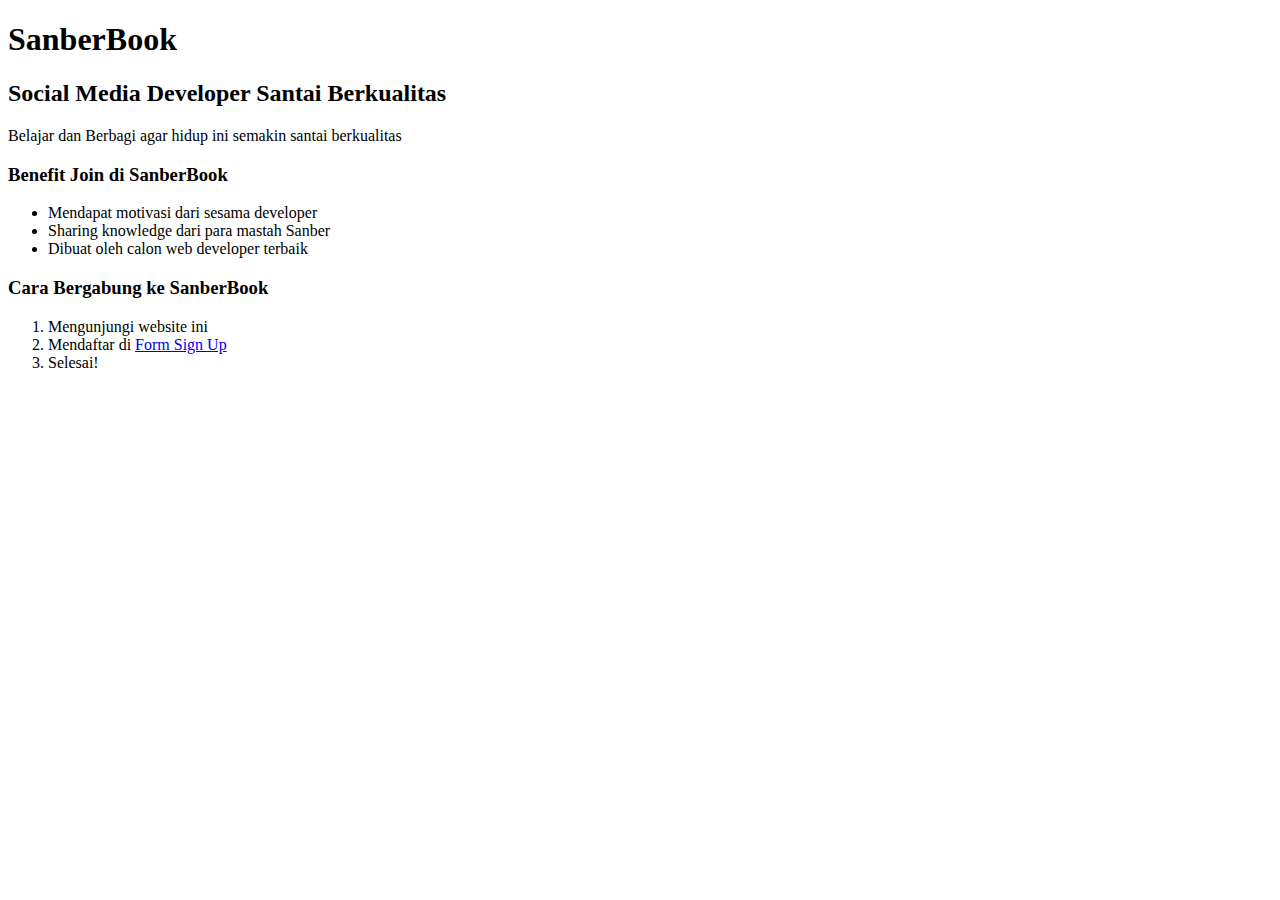
<file: Minggu 1/01. HTML/index.html>
<!DOCTYPE html>
<html>
<head>
	<title></title>
</head>
<body>
	<h1>SanberBook</h1>
	<h2>Social Media Developer Santai Berkualitas</h2>
	<p>Belajar dan Berbagi agar hidup ini semakin santai berkualitas</p>
	<h3>Benefit Join di SanberBook</h3>
	<ul>
		<li>Mendapat motivasi dari sesama developer</li>
		<li>Sharing knowledge dari para mastah Sanber</li>
		<li>Dibuat oleh calon web developer terbaik</li>
	</ul>
	<h3>Cara Bergabung ke SanberBook</h3>
	<ol>
		<li>Mengunjungi website ini</li>
		<li>Mendaftar di <a href="form.html"> Form Sign Up </a></li>
		<li>Selesai!</li>
	</ol>

</body>
</html>
</file>
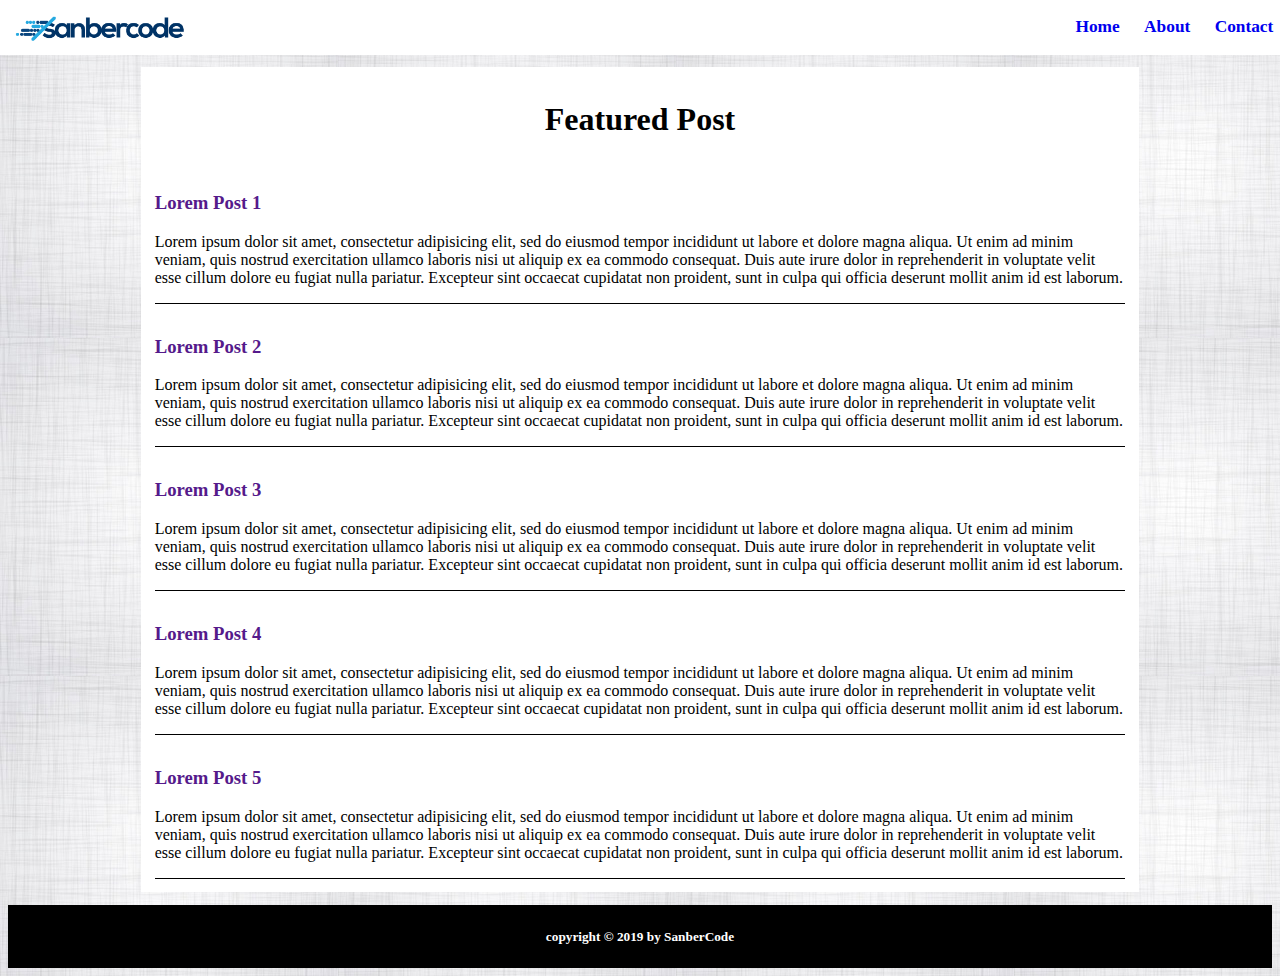
<file: Minggu 1/02. CSS/index.html>
<!DOCTYPE html>
<html>
<head>
	<title></title>
	<link href="https://fonts.googleapis.com/css?family=Slabo+27px" rel="stylesheet">
	<link rel="stylesheet" type="text/css" href="style.css	">
</head>
<body>
	<header>
		<img id="logo" src="logo.png" width="200px" />
		<nav>
			<ul>
				<a href="#"><li>Home</li></a>
				<a href="#"><li>About</li></a>
				<a href="#"><li>Contact</li></a>
			</ul>
		</nav>
	</header>
	<section>
		<h1>Featured Post</h1>
		<div id="article-list">
			<article>
				<a href=""><h3>Lorem Post 1</h3></a>
				<p>Lorem ipsum dolor sit amet, consectetur adipisicing elit, sed do eiusmod
					tempor incididunt ut labore et dolore magna aliqua. Ut enim ad minim veniam,
					quis nostrud exercitation ullamco laboris nisi ut aliquip ex ea commodo
					consequat. Duis aute irure dolor in reprehenderit in voluptate velit esse
					cillum dolore eu fugiat nulla pariatur. Excepteur sint occaecat cupidatat non
				proident, sunt in culpa qui officia deserunt mollit anim id est laborum.</p>
			</article>

			<article>
				<a href=""><h3>Lorem Post 2</h3></a>
				<p>Lorem ipsum dolor sit amet, consectetur adipisicing elit, sed do eiusmod
					tempor incididunt ut labore et dolore magna aliqua. Ut enim ad minim veniam,
					quis nostrud exercitation ullamco laboris nisi ut aliquip ex ea commodo
					consequat. Duis aute irure dolor in reprehenderit in voluptate velit esse
					cillum dolore eu fugiat nulla pariatur. Excepteur sint occaecat cupidatat non
				proident, sunt in culpa qui officia deserunt mollit anim id est laborum.</p>
			</article>

			<article>
				<a href=""><h3>Lorem Post 3</h3></a>
				<p>Lorem ipsum dolor sit amet, consectetur adipisicing elit, sed do eiusmod
					tempor incididunt ut labore et dolore magna aliqua. Ut enim ad minim veniam,
					quis nostrud exercitation ullamco laboris nisi ut aliquip ex ea commodo
					consequat. Duis aute irure dolor in reprehenderit in voluptate velit esse
					cillum dolore eu fugiat nulla pariatur. Excepteur sint occaecat cupidatat non
				proident, sunt in culpa qui officia deserunt mollit anim id est laborum.</p>
			</article>

			<article>
				<a href=""><h3>Lorem Post 4</h3></a>
				<p>Lorem ipsum dolor sit amet, consectetur adipisicing elit, sed do eiusmod
					tempor incididunt ut labore et dolore magna aliqua. Ut enim ad minim veniam,
					quis nostrud exercitation ullamco laboris nisi ut aliquip ex ea commodo
					consequat. Duis aute irure dolor in reprehenderit in voluptate velit esse
					cillum dolore eu fugiat nulla pariatur. Excepteur sint occaecat cupidatat non
				proident, sunt in culpa qui officia deserunt mollit anim id est laborum.</p>
			</article>

			<article>
				<a href=""><h3>Lorem Post 5</h3></a>
				<p>Lorem ipsum dolor sit amet, consectetur adipisicing elit, sed do eiusmod
					tempor incididunt ut labore et dolore magna aliqua. Ut enim ad minim veniam,
					quis nostrud exercitation ullamco laboris nisi ut aliquip ex ea commodo
					consequat. Duis aute irure dolor in reprehenderit in voluptate velit esse
					cillum dolore eu fugiat nulla pariatur. Excepteur sint occaecat cupidatat non
				proident, sunt in culpa qui officia deserunt mollit anim id est laborum.</p>
			</article>
		</div>
	</section>
	<footer>
		<h5>copyright &copy; 2019 by SanberCode</h5>
	</footer>
</body>
</html>
</file>
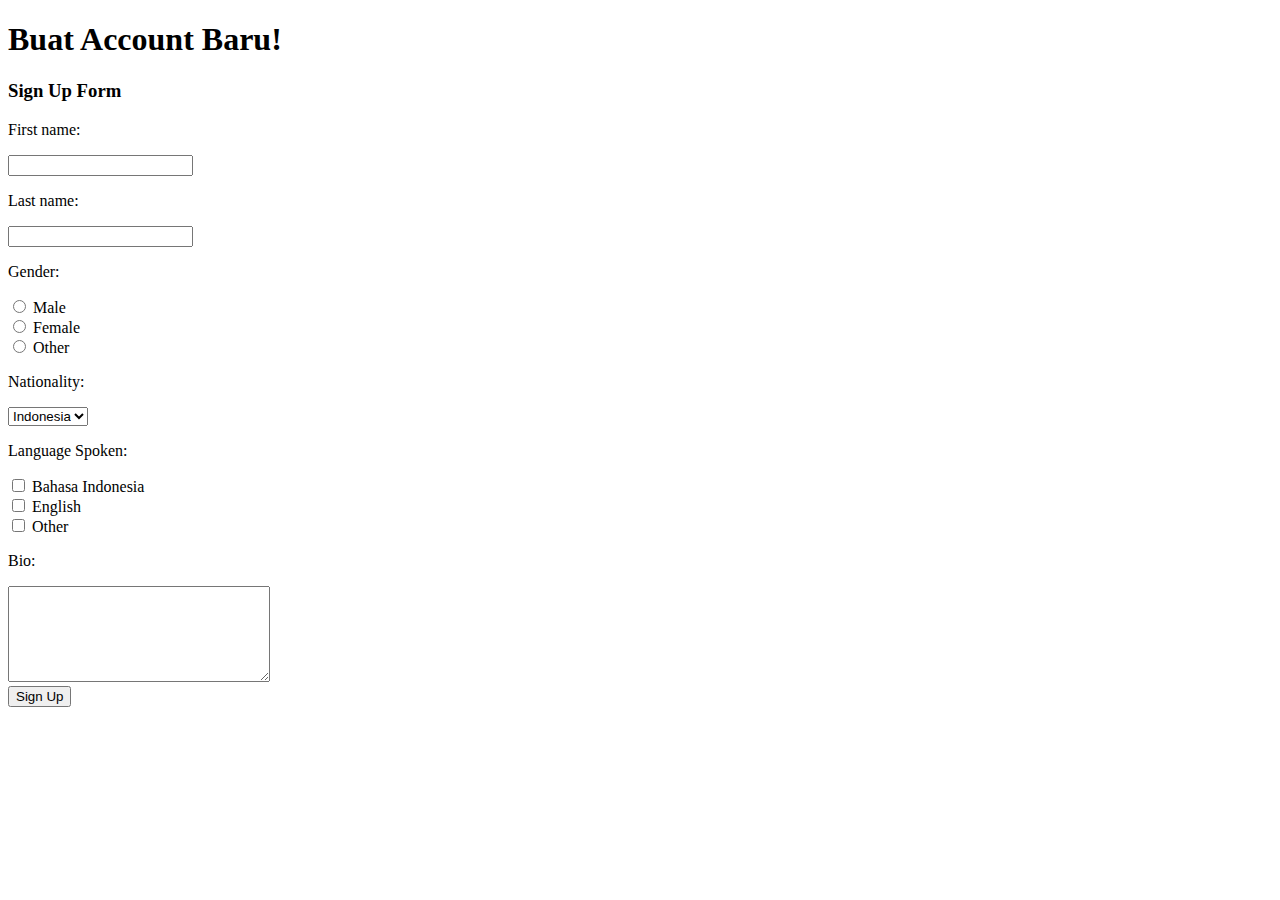
<file: Minggu 1/01. HTML/form.html>
<!DOCTYPE html>
<html>
<head>
	<title>Buat Akun</title>
	<meta charset="utf-8">
</head>
<body>
	<h1>Buat Account Baru!</h1>
	
	<h3>Sign Up Form</h3>
	<form method="POST" action="welcome.html">
			
			<p>First name:</p>
			<input type="text" name="firstname" required />	
		
			<p>Last name:</p>
			<input type="text" name="lastname" required />
		
			<p>Gender:</p>
			<input type="radio" name="gender" value="male"> Male <br>
			<input type="radio" name="gender" value="female"> Female <br>
			<input type="radio" name="gender" value="other"> Other <br>
		
			<p>Nationality:</p>
			<select>
				<option value="ina">Indonesia</option>
				<option value="other">Other</option>
			</select>
		
			<p>Language Spoken:</p>
			<input type="checkbox" name="language" value="ina"> Bahasa Indonesia <br>
			<input type="checkbox" name="language" value="eng"> English <br>
			<input type="checkbox" name="language" value="other"> Other <br>
		
			<p>Bio:</p>
			<textarea rows="6" cols="30"></textarea><br>
			<input type="submit" name="signup" value="Sign Up">
		
	</form>
</body>
</html>
</file>
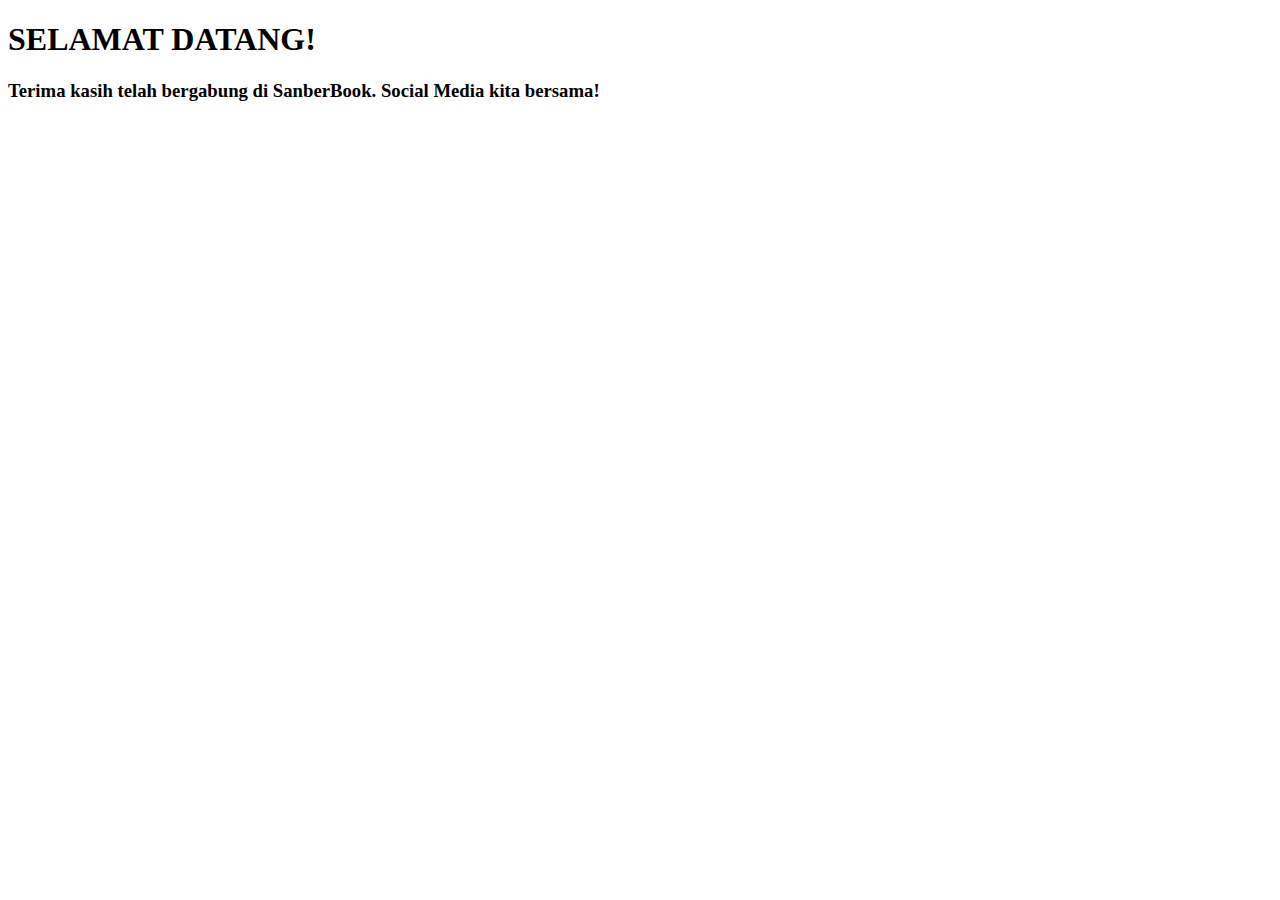
<file: Minggu 1/01. HTML/welcome.html>
<!DOCTYPE html>
<html>
<head>
	<title>SanberBook</title>
	<meta charset="utf-8">
</head>
<body>
	<h1>SELAMAT DATANG!</h1>
	<h3>Terima kasih telah bergabung di SanberBook. Social Media kita bersama!</h3>
</body>
</html>
</file>
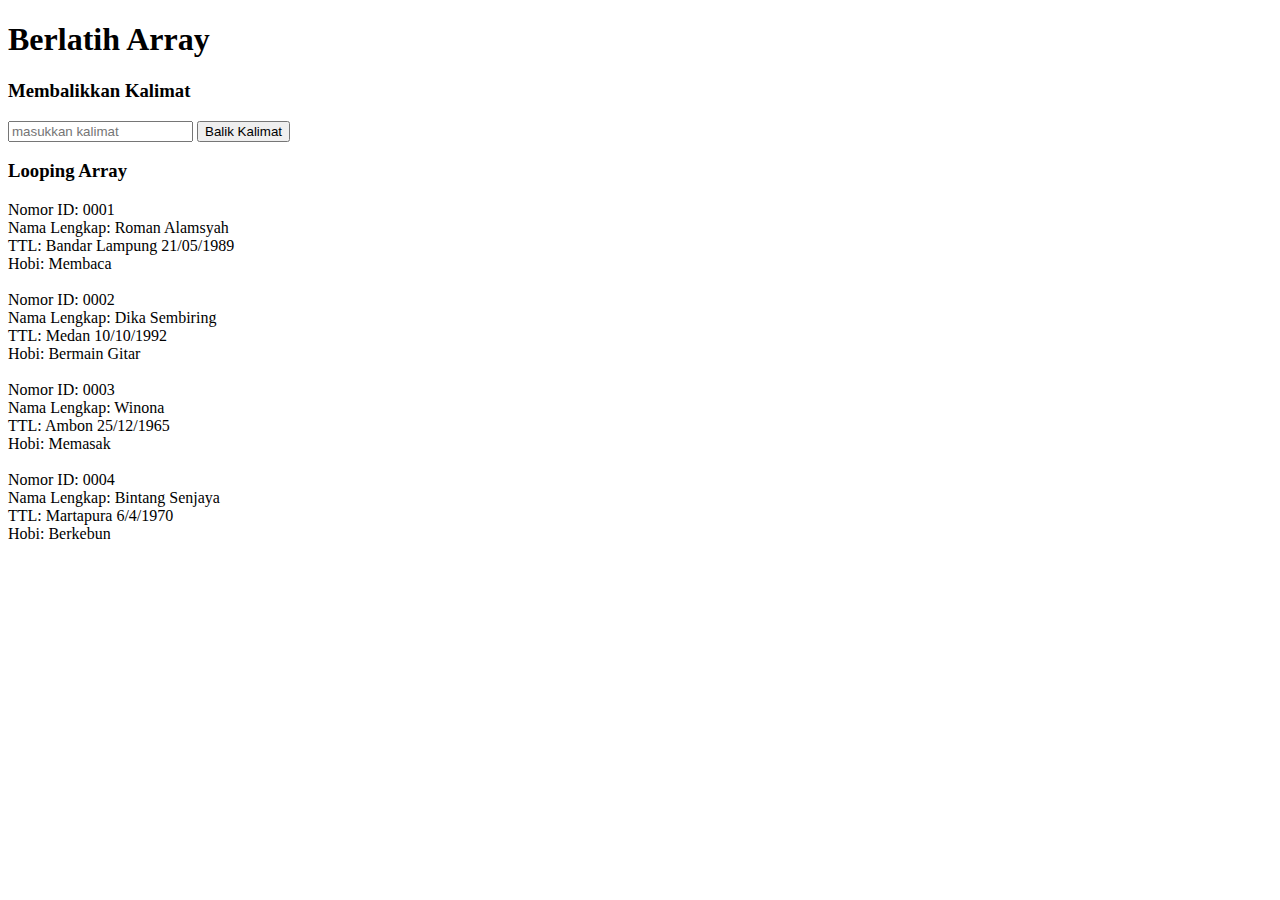
<file: Minggu 1/04. JavaScript/array.html>
<!DOCTYPE html>
<html lang="en">
<head>
    <meta charset="UTF-8">
    <meta name="viewport" content="width=device-width, initial-scale=1.0">
    <meta http-equiv="X-UA-Compatible" content="ie=edge">
    <title>Array</title>
</head>
<body>

    <h1>Berlatih Array</h1>

    <h3>Membalikkan Kalimat</h3>
    <form action="#" id="balikString">
        <input type="text" id="word" placeholder="masukkan kalimat">
        <input type="submit" value="Balik Kalimat">
    </form>
    <div id="jawaban1" style="margin-top: 10px"></div>
    
    <h3>Looping Array</h3>
    <div id="jawaban2"></div>


    <script>
        /* 
            SOAL NO. 1 Balik Kalimat 
            Tipe data String dapat dilihat sebagai tipe data array. Kita dapat mengakses karakter-karakter pada sebuah string seperti mengakses elemen pada array.
            Buatlah sebuah fungsi dengan nama balikString(). Fungsi ini akan menerima argumen sebuah string dan mengembalikan kebalikannya.
            
            Catatan: TIDAK Boleh menggunakan reverse, wajib dengan looping!

            Contoh: 
            balikString("abduh coding") 
            akan memberikan output: "gnidoc hudba"

            Hint: Gunakan properti length dari string untuk mencari tahu panjang string
        */
        // Code Kamu di sini
        var rev = "";
        function balikString(word){
            var i;
            var l = word.length;
            for (i = l - 1; i >= 0; i--) {
                rev += word[i]
            }
            return rev;
        }

        
        // Driver Code, jangan diganggu!
        var formBalikString = document.getElementById("balikString")
        formBalikString.addEventListener("submit", function(e) {
            e.preventDefault()
            var word = document.getElementById("word").value
            var reverseWord = balikString(word)

            document.getElementById("jawaban1").innerHTML = reverseWord
        })

        
        
        /* 
            SOAL NO. 2 LOOPING PADA ARRAY
            Buatlah sebuah fungsi dengan nama dataHandling() dengan sebuah parameter untuk menerima argumen. Argumen yang akan diterima adalah sebuah array yang berisi beberapa array sejumlah n. Contoh input dapat dilihat dibawah:

            var input = [
                ["0001", "Roman Alamsyah", "Bandar Lampung", "21/05/1989", "Membaca"],
                ["0002", "Dika Sembiring", "Medan", "10/10/1992", "Bermain Gitar"],
                ["0003", "Winona", "Ambon", "25/12/1965", "Memasak"],
                ["0004", "Bintang Senjaya", "Martapura", "6/4/1970", "Berkebun"]
            ]

            Tugas kamu adalah mengimplementasikan fungsi dataHandling agar dapat menampilkan data-data pada dari argumen seperti di bawah ini:

            Nomor ID:  0001
            Nama Lengkap:  Roman Alamsyah
            TTL:  Bandar Lampung 21/05/1989
            Hobi:  Membaca

            Nomor ID:  0002
            Nama Lengkap:  Dika Sembiring
            TTL:  Medan 10/10/1992
            Hobi:  Bermain Gitar

            Nomor ID:  0003
            Nama Lengkap:  Winona
            TTL:  Ambon 25/12/1965
            Hobi:  Memasak

            Nomor ID:  0004
            Nama Lengkap:  Bintang Senjaya
            TTL:  Martapura 6/4/1970
            Hobi:  Berkebun

        */

        var input = [
                ["0001", "Roman Alamsyah", "Bandar Lampung", "21/05/1989", "Membaca"],
                ["0002", "Dika Sembiring", "Medan", "10/10/1992", "Bermain Gitar"],
                ["0003", "Winona", "Ambon", "25/12/1965", "Memasak"],
                ["0004", "Bintang Senjaya", "Martapura", "6/4/1970", "Berkebun"]
            ]
        
        // Code kamu di sini, lakukan looping terhadap input di atas
        function dataHandling(input){
            var data = "";
            for(var i = 0; i < 4; i++){
                data += 
                "Nomor ID: " + input[i][0] + "<br>" +
                "Nama Lengkap: " + input[i][1] + "<br>" +
                "TTL: " + input[i][2] + " " + input[i][3] + "<br>" +
                "Hobi: " + input[i][4] + "<br><br>";
            }
            return data;
        }
        
        var jawaban2  =  dataHandling(input);

        document.getElementById("jawaban2").innerHTML = jawaban2  

    </script>
    
</body>
</html>
</file>
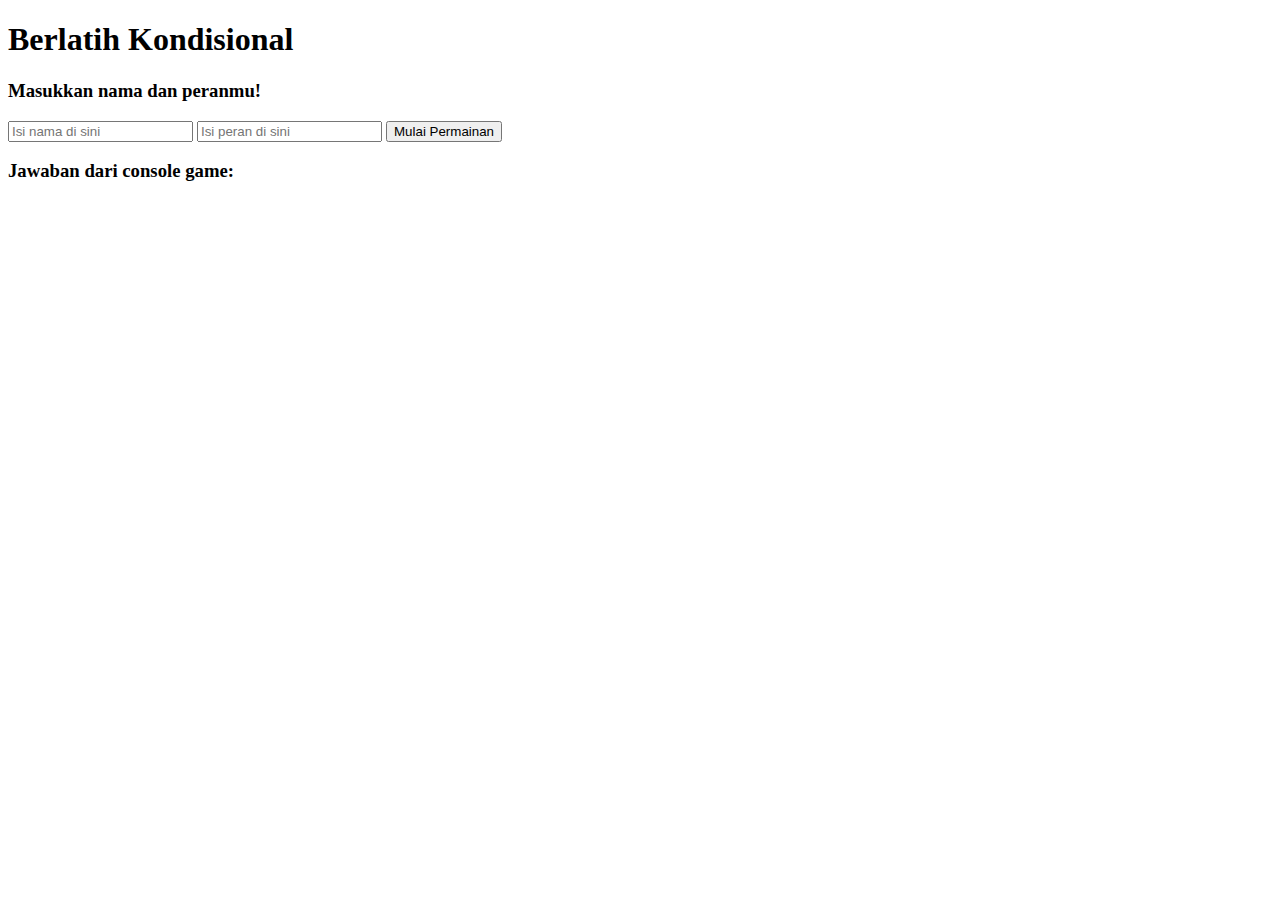
<file: Minggu 1/04. JavaScript/conditional.html>
<!DOCTYPE html>
<html lang="en">
<head>
    <meta charset="UTF-8">
    <meta name="viewport" content="width=device-width, initial-scale=1.0">
    <meta http-equiv="X-UA-Compatible" content="ie=edge">
    <title>Conditional HTML</title>
</head>
<body>
    <h1>Berlatih Kondisional</h1>
    
    <h3>Masukkan nama dan peranmu!</h3>
    <form action="#" id="formConditional">
        <input type="text" id="name" placeholder="Isi nama di sini">
        <input type="text" id="role" placeholder="Isi peran di sini">
        <input type="submit" value="Mulai Permainan">
    </form>

    <h3>Jawaban dari console game: </h3>
    <div id="jawaban">

    </div>
</body>

<script>

    var form = document.getElementById("formConditional")
    var jawaban = document.getElementById("jawaban")

    form.addEventListener("submit", function(e) {
        e.preventDefault()

        /* 
            ATURAN PERMAINAN 
            // Output untuk Input nama = '' dan peran = ''
            // => "Nama harus diisi!"
    
            //Output untuk Input nama = 'Mikael' dan peran = ''
            // => "Halo Mikael, Pilih peranmu untuk memulai game!"
    
            //Output untuk Input nama = 'Nina' dan peran 'Penyihir'
            // => "Selamat datang di Dunia Werewolf, Nina"
            // => "Halo Penyihir Nina, kamu dapat melihat siapa yang menjadi Werewolf!"
    
            //Output untuk Input nama = 'Danu' dan peran 'Werewolf'
            // => "Selamat datang di Dunia Werewolf, Danu"
            // "Halo Werewolf Danu, kamu dapat memilih siapa untuk dimakan malam ini!"
    
            //Output untuk Input nama = 'Zero' dan peran 'Rakjel'
            // => "Selamat datang di Dunia Werewolf, Zero"
            // => "Halo Rakjel Zero, Kamu menjadi rakyat jelata "
    
            PETUNJUK MENGERJAKAN
            1. Buat Kondisional agar output dari konsol sesuai yang diharapkan
            2. masukkan lah jawaban dari kondisi yang diberikan oleh User ke dalam variabel jawabanKonsol
        */

        // Tuliskan Code kamu di sini
        var name = document.getElementById("name").value
        var role = document.getElementById("role").value       
        // buatlah kondisional berdasarkan dua variabel di atas yaitu name dan role, ketentuannya dapat dibaca di atas
        var jawabanKonsol;
        if (name == '') {
            jawabanKonsol = 'Nama harus diisi!' ;
        }
        else if (name!='' && role == '') {
            jawabanKonsol ='Halo ' + name + ', Pilih peranmu untuk memulai game!';
        }
        else{
            if(role == 'Penyihir' || role == 'penyihir'){
                jawabanKonsol = "Selamat datang di Dunia Werewolf, " + name + "<br>Halo Penyihir " + name + ", kamu dapat melihat siapa yang menjadi Werewolf!";
            }
            else if(role == 'Werewolf' || role == 'werewolf'){
                jawabanKonsol = "Selamat datang di Dunia Werewolf, " + name + "<br>Halo Werewolf " + name + ", kamu dapat memilih siapa untuk dimakan malam ini!";
            }
            else if(role == 'Rakjel' || role == 'rakjel'){
                jawabanKonsol = "Selamat datang di Dunia Werewolf, " + name + "<br>Halo Rakjel " + name + ",  Kamu menjadi rakyat jelata"; 
            }
        }



        // Code Sampai sini

        jawaban.innerHTML = jawabanKonsol
    })
        

</script>
</html>
</file>
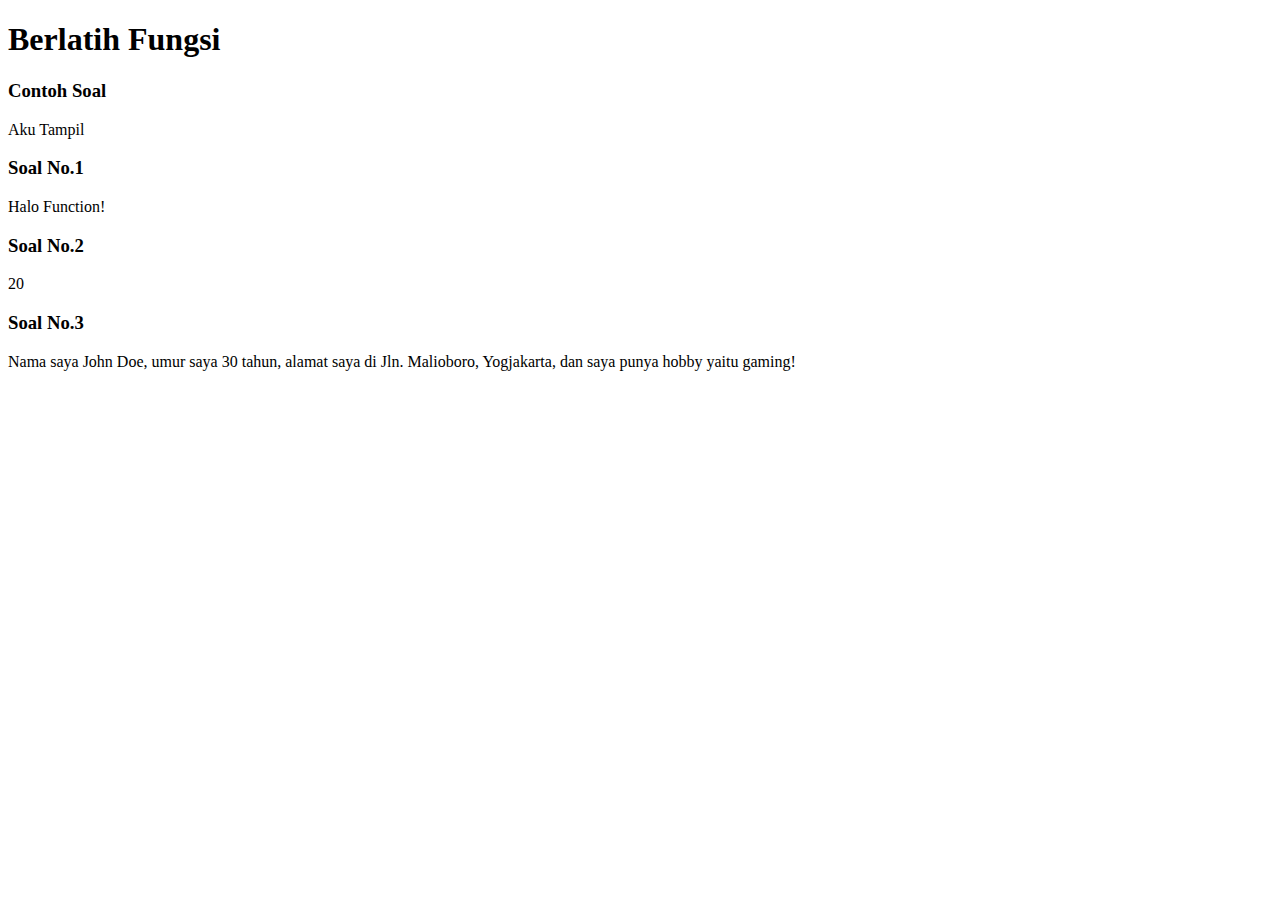
<file: Minggu 1/04. JavaScript/function.html>
<!DOCTYPE html>
<html lang="en">
<head>
    <meta charset="UTF-8">
    <meta name="viewport" content="width=device-width, initial-scale=1.0">
    <meta http-equiv="X-UA-Compatible" content="ie=edge">
    <title>Function</title>
</head>
<body>
    <h1>Berlatih Fungsi</h1>

    <h3>Contoh Soal</h3>
    <div id="contohJawaban">

    </div>

    <h3>Soal No.1</h3>
    <div id="jawaban1">

    </div>

    <h3>Soal No.2</h3>
    <div id="jawaban2">

    </div>

    <h3>Soal No.3</h3>
    <div id="jawaban3">

    </div>

    <script>

        // CONTOH
        // Kamu diminta untuk membuat fungsi bernama tampilkan() untuk menampilkan "Aku Tampil" pada halaman html. 

        // Jawaban CONTOH
        function tampilkan() {
            document.getElementById("contohJawaban").innerHTML = "Aku Tampil"
        }

        //Jalankan function 
        tampilkan()

        // Soal No. 1 Fungsi Teriak
        /* 
            Buatlah sebuah fungsi bernama teriak(), yang mengembalikan nilai berupa "Halo Function!", yang kemudian akan ditampilkan di halaman html.
            Tampilkan dengan cara document.getElementById("jawaban1").innerHTML seperti di CONTOH.
        */

        
        function teriak() {
            // Tulis Code mulai di sini
            document.getElementById("jawaban1").innerHTML = "Halo Function!";
            // Tampilkan dengan cara document.getElementById("jawaban1").innerHTML seperti di CONTOH.
        }
        
        // Jalankan function teriak
        teriak()

        // Soal No. 2 Fungsi Kalikan
        /* 
            Buatlah sebuah fungsi bernama kalikan(), yang mengembalikan nilai berupa hasil kali dari dua parameter yang dikirim.
            CONTOH OUTPUT: 
            kalikan(5, 4) akan memberikan output 20
            Tampilkan jawaban dengan cara document.getElementById("jawaban2").innerHTML seperti di CONTOH
        */

        
        function kalikan(num1, num2) {
            // Code kamu mulai dari sini
            var kali = num1*num2;
            document.getElementById("jawaban2").innerHTML = kali;


            // Tampilkan jawaban dengan cara document.getElementById("jawaban2").innerHTML seperti di CONTOH
        }
        


        // Jalankan function kalikan
        kalikan(5, 4)

        // Soal No. 3 Fungsi buatKalimat
        /* 
            Buatlah sebuah fungsi bernama buatKalimat(), yang akan memproses seluruh parameter yang diinput menjadi satu kalimat berikut: "Nama saya [Name], umur saya [Age] tahun, alamat saya di [Address], dan saya punya hobby yaitu [hobby]!"

            CONTOH: 
            var name = "Agus";
            var age = 30;
            var address = "Jln. Malioboro, Yogjakarta";
            var hobby = "gaming";

            var kalimatBaru = buatKalimat(name,age,address,hobby);
            Akan menampilkan : 
            "Nama saya Agus, umur saya 30 tahun, alamat saya di Jln. Malioboro, Yogjakarta, dan saya punya hobby yaitu gaming!"
            Tampilkan dengan cara document.getElementById("jawaban3").innerHTML seperti di CONTOH
        */
    
        function buatKalimat(nama, umur, alamat, hobi) {
            // Code kamu mulai dari sini
            document.getElementById("jawaban3").innerHTML = 'Nama saya ' + name + ', umur saya ' + age + ' tahun, alamat saya di ' + address + ', dan saya punya hobby yaitu ' + hobby + '!'; 
            // Tampilkan dengan cara document.getElementById("jawaban3").innerHTML seperti di CONTOH.
        }


        // Jalankan function buatKalimat
        var name = "John Doe";
        var age = 30;
        var address = "Jln. Malioboro, Yogjakarta";
        var hobby = "gaming";
        buatKalimat(name, age, address, hobby);
    </script>
</body>


</html>
</file>
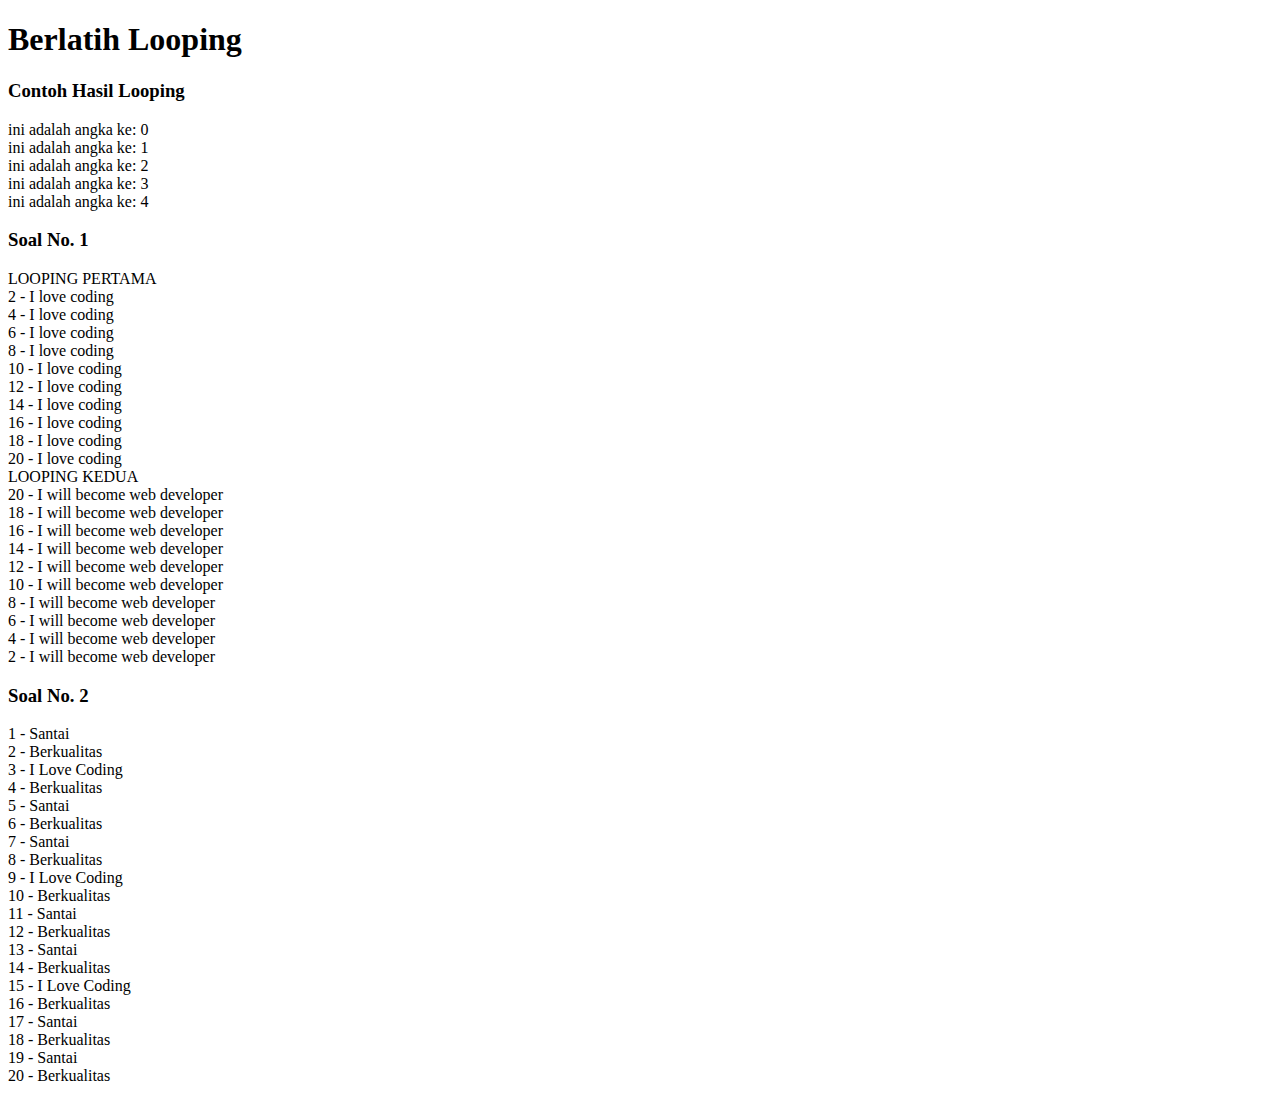
<file: Minggu 1/04. JavaScript/looping.html>
<!DOCTYPE html>
<html lang="en">
<head>
    <meta charset="UTF-8">
    <meta name="viewport" content="width=device-width, initial-scale=1.0">
    <meta http-equiv="X-UA-Compatible" content="ie=edge">
    <title>Looping</title>

</head>
<body>
    <h1>Berlatih Looping</h1>
    <h3>Contoh Hasil Looping</h3>
    <div id="example">

    </div>
    <h3>Soal No. 1</h3>
    <div id="jawaban1">

    </div>
    <h3>Soal No. 2</h3>
    <div id="jawaban2"></div>


    <script>
        // Contoh untuk melakukan looping dengan for
        var jawabanContoh = ""
        for (var i = 0; i < 5; i++) {
            jawabanContoh += "ini adalah angka ke: " + [i] + "<br>"
            
        }
        
        // Driver Code
        document.getElementById("example").innerHTML = jawabanContoh
    
    
        // Soal No. 1 Looping menggunakan While
        /* 
            Pada tugas ini kamu diminta untuk melakukan looping dalam JavaScript dengan menggunakan syntax while. Untuk membuat tantangan ini lebih menarik, kamu juga diminta untuk membuat suatu looping yang menghitung maju dan menghitung mundur. Jangan lupa tampilkan di console juga judul 'LOOPING PERTAMA' dan 'LOOPING KEDUA'." 
    
            OUTPUT :
    
            LOOPING PERTAMA
            2 - I love coding
            4 - I love coding
            6 - I love coding
            8 - I love coding
            10 - I love coding
            12 - I love coding
            14 - I love coding
            16 - I love coding
            18 - I love coding
            20 - I love coding
            LOOPING KEDUA
            20 - I will become web developer
            18 - I will become web developer                                                                              
            16 - I will become web developer
            14 - I will become web developer
            12 - I will become web developer
            10 - I will become web developer
            8 - I will become web developer
            6 - I will become web developer
            4 - I will become web developer
            2 - I will become web developer
        */
        var jawaban1 = ""
        // Code kamu di sini, lakukan looping dengan while
        var i = 2;
            jawaban1 += "LOOPING PERTAMA<br>"
        while(i <= 20){
            jawaban1 += [i] + " - I love coding<br>";
            i+=2;
        }
        i-=2;
            jawaban1 += "LOOPING KEDUA<br>"
        while(i >= 2){
            jawaban1 += [i] + " - I will become web developer<br>";
            i-=2;
        }
        // Driver Code, Jangan diganggu !
        document.getElementById("jawaban1").innerHTML = jawaban1
    
        // Soal No. 2
        /* 
            Pada tugas ini kamu diminta untuk melakukan looping dalam JavaScript dengan menggunakan syntax for. Untuk membuat tantangan ini lebih menarik, kamu juga diminta untuk memenuhi syarat tertentu yaitu: 
    
            SYARAT: 
            A. Jika angka ganjil maka tampilkan Santai
            B. Jika angka genap maka tampilkan Berkualitas
            C. Jika angka yang sedang ditampilkan adalah kelipatan 3 DAN angka ganjil maka tampilkan I Love Coding. 
    
            OUTPUT 
            1 - Santai
            2 - Berkualitas
            3 - I Love Coding 
            4 - Berkualitas
            5 - Santai
            6 - Berkualitas
            7 - Santai
            8 - Berkualitas
            9 - I Love Coding
            10 - Berkualitas
            11 - Santai
            12 - Berkualitas
            13 - Santai
            14 - Berkualitas
            15 - I Love Coding
            16 - Berkualitas
            17 - Santai
            18 - Berkualitas
            19 - Santai
            20 - Berkualitas
        */      
    
        var jawaban2 = ""
        // Code kamu di sini, lakukan looping dengan syntax for
        for(var i = 1; i <= 20 ; i++){
            if(i < 2) jawaban2 += [i] + " - Santai<br>"
            else if(i % 2 == 0) jawaban2 += [i] + " - Berkualitas<br>"
            else{
                if(i % 3 == 0) jawaban2 += [i] + " - I Love Coding<br>"
                else jawaban2 += [i] + " - Santai<br>";
            }
        }
    
        document.getElementById("jawaban2").innerHTML = jawaban2
    
    </script>
</body>

</html>
</file>
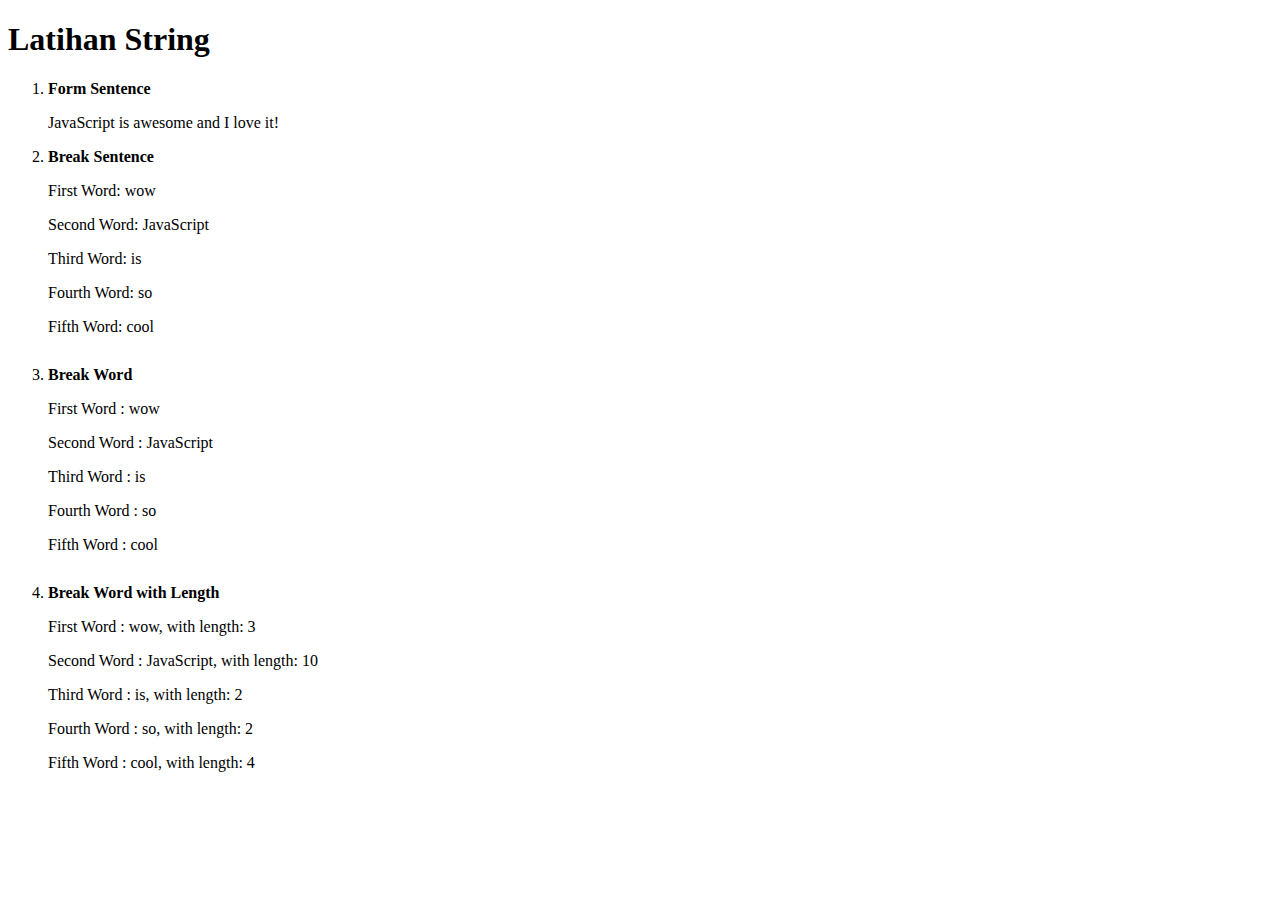
<file: Minggu 1/04. JavaScript/string.html>
<!DOCTYPE html>

<html lang="en">
    <head>
        <meta charset="UTF-8">
        <meta name="viewport" content="width=device-width, initial-scale=1.0">
        <meta http-equiv="X-UA-Compatible" content="ie=edge">
        <title>String Exercises</title>
        <style>
            li {
                margin-bottom: 30px;
            }

            label {
                font-weight: bold;
            }

        
        </style>
    </head>
    <body>
        <h1>Latihan String</h1>
        <ol>
            
            <li  style="margin-bottom: 10px;">
                <label for="formSentence"> Form Sentence</label>
                <p id="formSentence"></p>
            </li>
            <li>
                <label for="breakSentence" >Break Sentence</label>
                <p id="firstWord"></p> 
                <p id="secondWord"></p> 
                <p id="thirdWord"></p> 
                <p id="fourthWord"></p> 
                <p id="fifthWord"></p> 
            </li>
            <li id="breakWord">
                <label for="breakWord" >Break Word</label>
                <p id="firstWord3"></p> 
                <p id="secondWord3"></p> 
                <p id="thirdWord3"></p> 
                <p id="fourthWord3"></p> 
                <p id="fifthWord3"></p> 
            </li>
            <li id="breakWordWithLength">
                <label for="breakWordWithLength">Break Word with Length</label>
                <p id="firstWord4"></p> 
                <p id="secondWord4"></p> 
                <p id="thirdWord4"></p> 
                <p id="fourthWord4"></p> 
                <p id="fifthWord4"></p>  
            </li>
        </ol>

        <script>
            // Soal No. 1 Menggabungkan string
            var word = 'JavaScript';
            var second = 'is';
            var third = 'awesome';
            var fourth = 'and';
            var fifth = 'I';
            var sixth = 'love';
            var seventh = 'it!';

            // Buatlah agar kata-kata di atas menjadi kalimat dalam variabel string dengan nama sentence
            var sentence = word + ' ' + second + ' ' + third + ' ' + fourth + ' ' + fifth + ' ' + sixth + ' ' + seventh; //Edit variabel ini sehingga outputnya "Javascript is awesome and I love it!"

            // dari sini code jangan diganggu
            document.getElementById("formSentence").innerHTML = sentence
            // sampai sini code jangan diganggu

            // Soal No. 2 Memecah string dengan mengakses karakter berdasarkan indexnya
            var kalimat = 'wow JavaScript is so cool';
            var contohKataPertama = kalimat[0] + kalimat[1] + kalimat[2]; // ini contohnya
            var kataKedua  = kalimat[4] + kalimat[5] + kalimat[6] + kalimat[7] + kalimat[8] + kalimat[9] + kalimat[10] + kalimat[11] + kalimat[12] + kalimat[13];
            var kataKetiga  = kalimat[15] + kalimat[16]
            var kataKeempat  = kalimat[18] + kalimat[19];
            var kataKelima  = kalimat[21] + kalimat[22] + kalimat[23] + kalimat[24];

            // -- Dari sini code jangan diganggu!
            document.getElementById("firstWord").innerHTML = "First Word: " + contohKataPertama 
            document.getElementById("secondWord").innerHTML = "Second Word: " + kataKedua
            document.getElementById("thirdWord").innerHTML = "Third Word: " + kataKetiga
            document.getElementById("fourthWord").innerHTML = "Fourth Word: " + kataKeempat
            document.getElementById("fifthWord").innerHTML = "Fifth Word: " + kataKelima
            // -- sampai sini code jangan diganggu

            // Soal No. 3  Mengambil sebagian dari string dengan metode substring
            var kalimat3 = 'wow JavaScript is so cool';
            var contohKataPertama3 = kalimat3.substring(0, 3);
            var kataKedua3  = kalimat3.substring(4,14);
            var kataKetiga3  = kalimat3.substring(15,17);
            var kataKeempat3  = kalimat3.substring(18,20);
            var kataKelima3  = kalimat3.substring(21,25);

            // -- Dari sini jangan diganggu!
            document.getElementById("firstWord3").innerHTML = "First Word : " + contohKataPertama3 
            document.getElementById("secondWord3").innerHTML = "Second Word : " + kataKedua3
            document.getElementById("thirdWord3").innerHTML = "Third Word : " + kataKetiga3
            document.getElementById("fourthWord3").innerHTML = "Fourth Word : " + kataKeempat3
            document.getElementById("fifthWord3").innerHTML = "Fifth Word : " + kataKelima3
            // -- sampai sini jangan diganggu

            // Soal No. 4
            var kalimat4 = 'wow JavaScript is so cool';
            var contohKataPertama4 = kalimat4.substring(0, 3);
            var kataKedua4  = kalimat4.substring(4,14);
            var kataKetiga4 = kalimat4.substring(15,17);
            var kataKeempat4 = kalimat4.substring(18,20);
            var kataKelima4 = kalimat4.substring(21,25);

            var panjangKataPertama4 = contohKataPertama4.length; // output nya panjang string "wow" adalah 3
            // Buat variabel baru di sini untuk mendapatkan panjang dari kata selanjutnya : 
            var panjangKataKedua4 = kataKedua4.length;
            var panjangKataKetiga4  = kataKetiga4.length;
            var panjangKataKeempat4 = kataKeempat4.length;
            var panjangKataKelima4 = kataKelima4.length;
            

            document.getElementById("firstWord4").innerHTML = "First Word : " + contohKataPertama4 + ', with length: ' + panjangKataPertama4;
            document.getElementById("secondWord4").innerHTML = "Second Word : " + kataKedua4 + ', with length: ' + panjangKataKedua4;
            document.getElementById("thirdWord4").innerHTML = "Third Word : " + kataKetiga4 + ', with length: ' + panjangKataKetiga4;
            document.getElementById("fourthWord4").innerHTML = "Fourth Word : " + kataKeempat4 + ', with length: ' + panjangKataKetiga4;
            document.getElementById("fifthWord4").innerHTML = "Fifth Word : " + kataKelima4 + ', with length: ' + panjangKataKelima4

            
        </script>
    </body>
</html>
</file>
<file: Minggu 1/02. CSS/style.css>
body{
	background-image: url(pattern.jpg);
	font-family: serif;
}

header{
	background-color: white;
	width: 100%;
	position: fixed;
	top: 0;
	left: 0;
	text-align: right;
	font-weight: bold;
	font-size: 13pt;
}

header img{
	position: absolute;
 	left: 0px;
  	top: 0px;
  	z-index: -1;
}

header ul li{
	display: inline-block;
	padding-left: 10pt;
	padding-right: 5pt;
}
section{
	background-color: white;
	margin: 50pt 100pt 10pt;
	padding: 10pt;
}

article{
	border-bottom-style: solid;
	border-bottom-width: 1pt;
	padding-top: 10pt;
}

h1{
	text-align: center;
}

a:link{
	text-decoration: none;
}

footer{
	background-color: black;
	text-align: center;
	color: white;
	padding: 1px;
}
</file>
